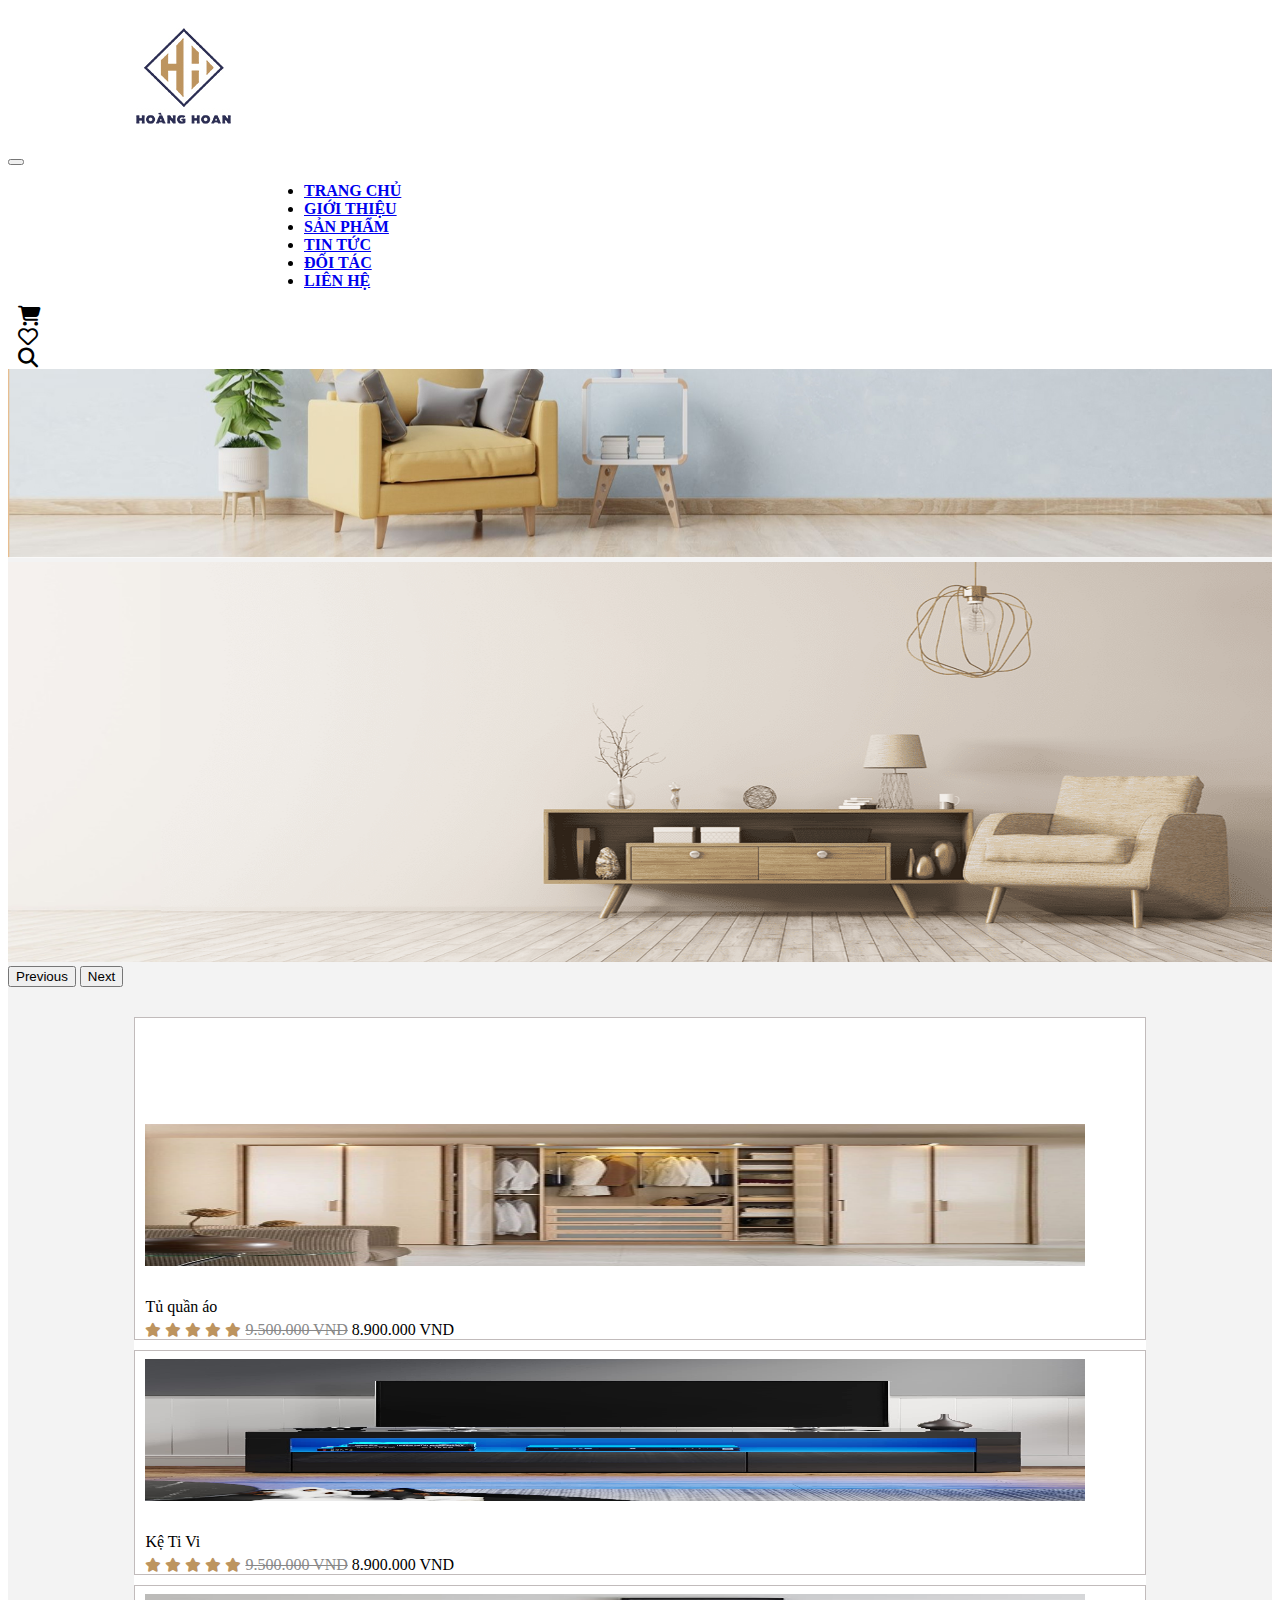
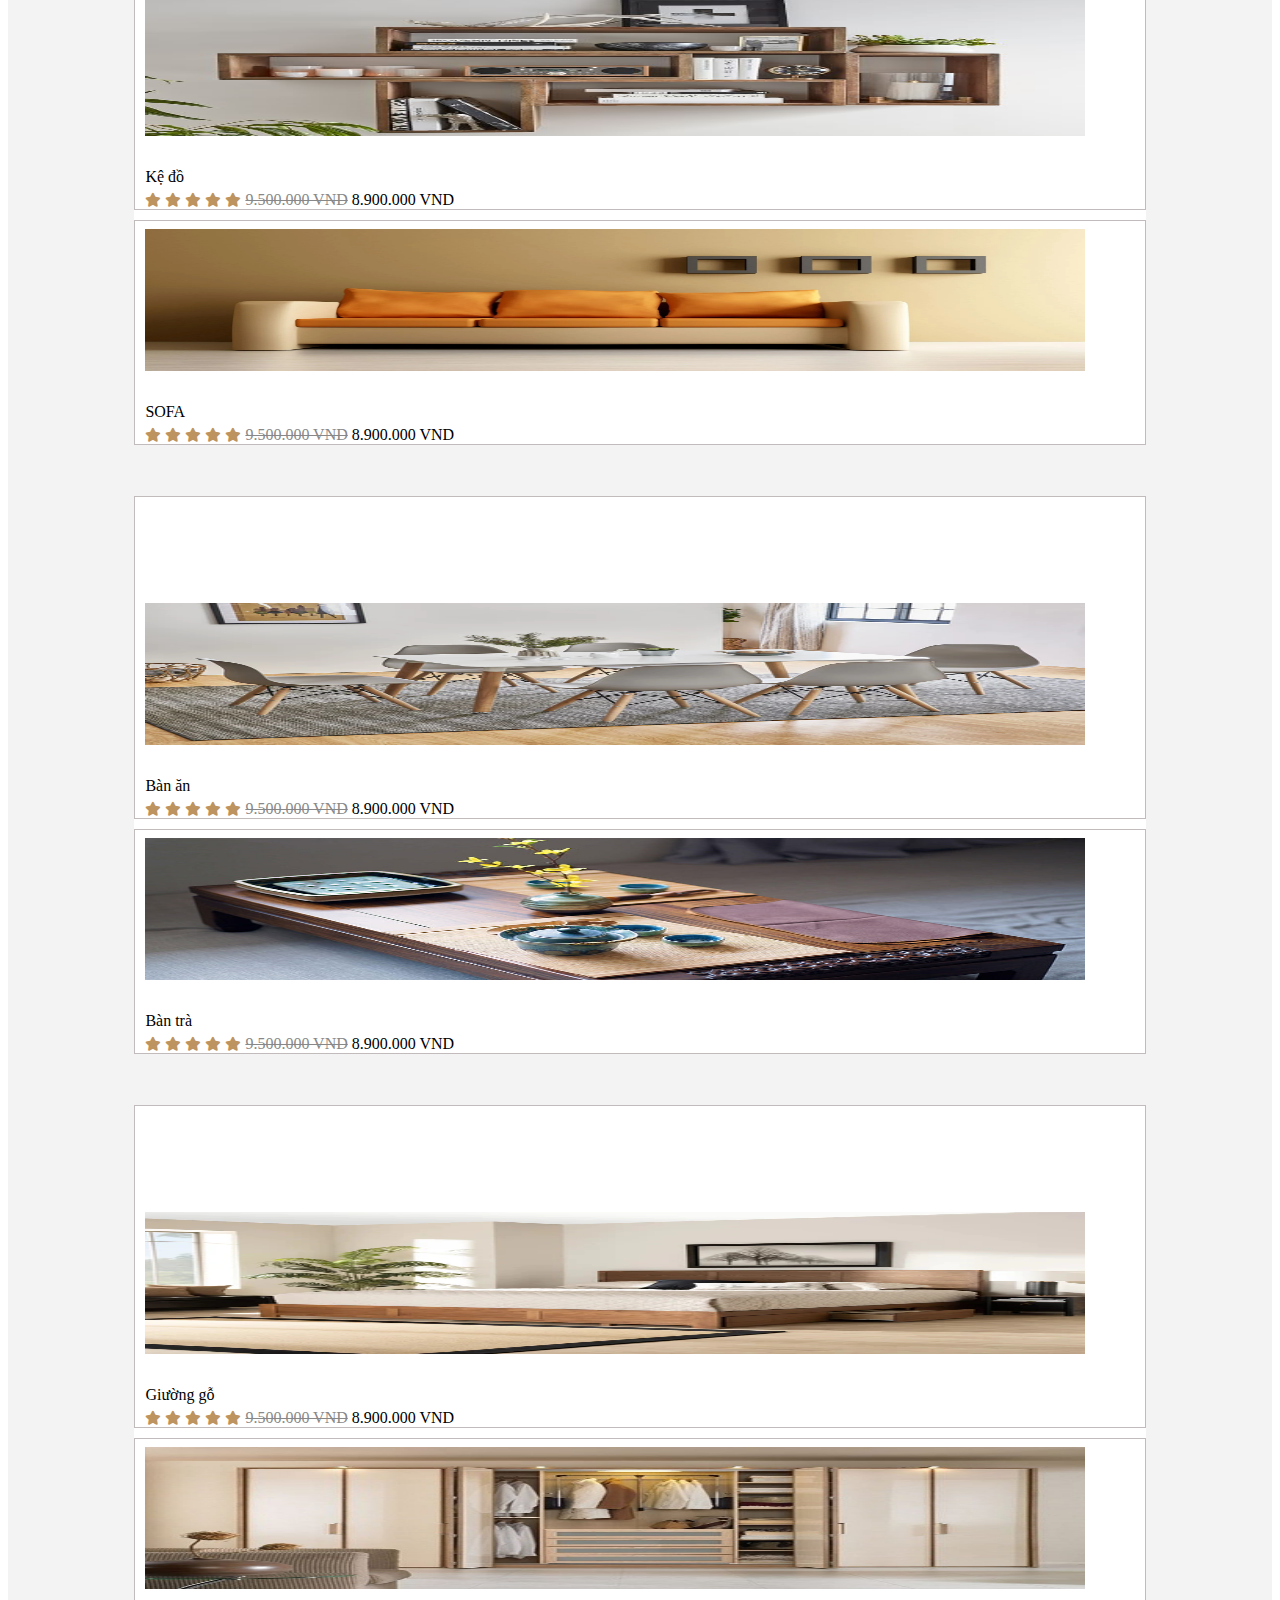
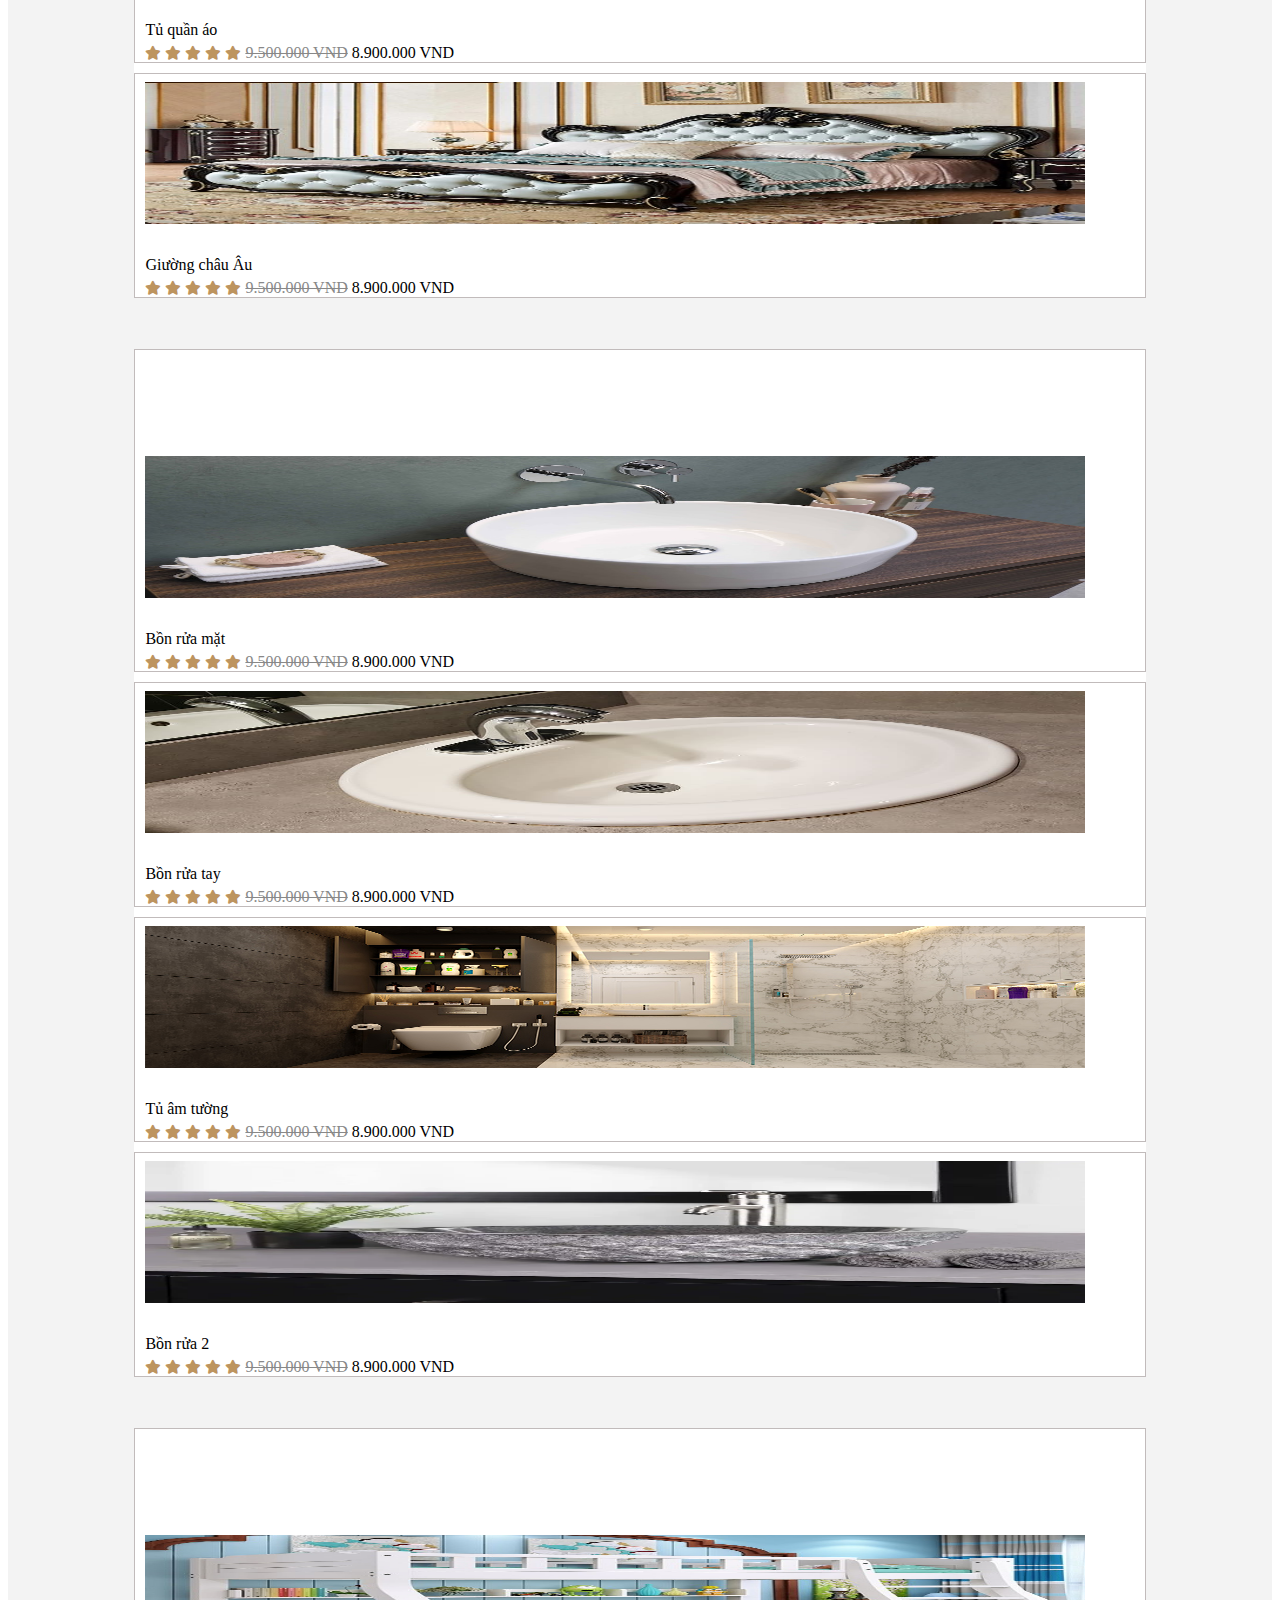
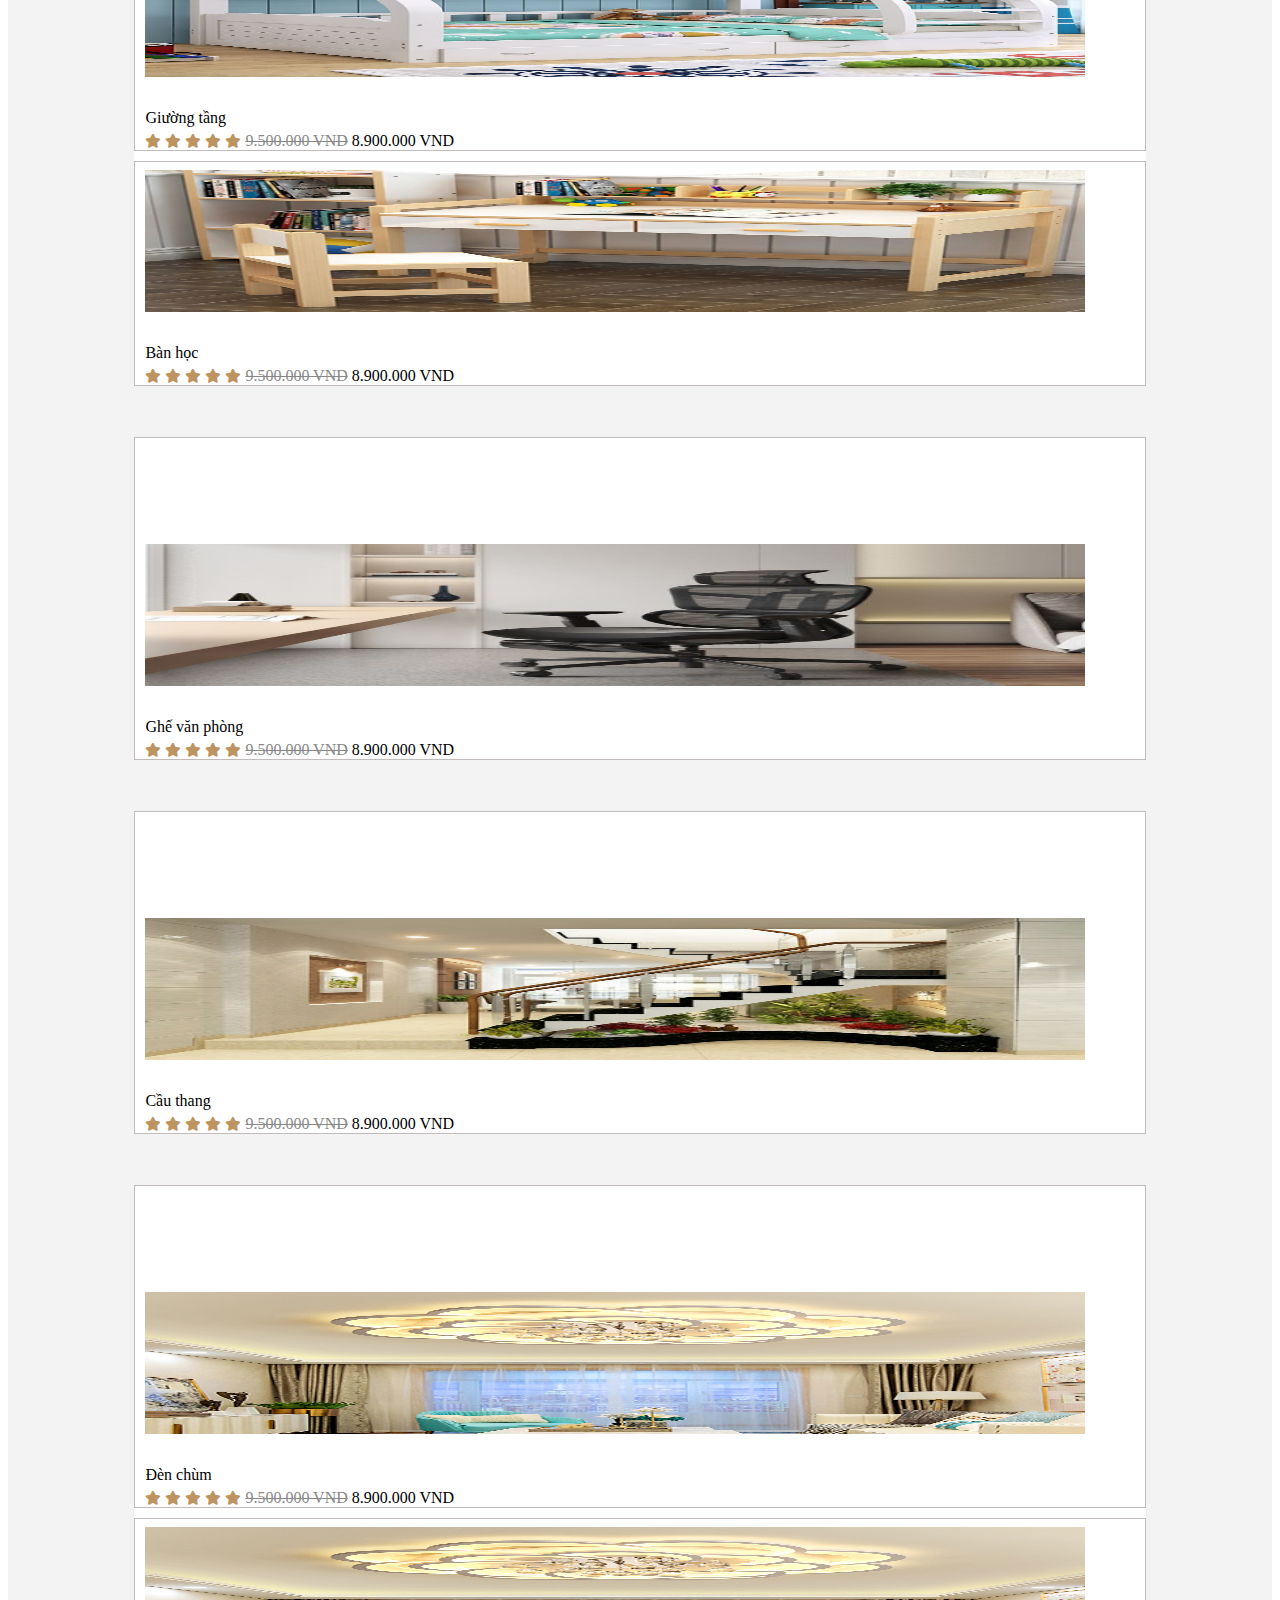
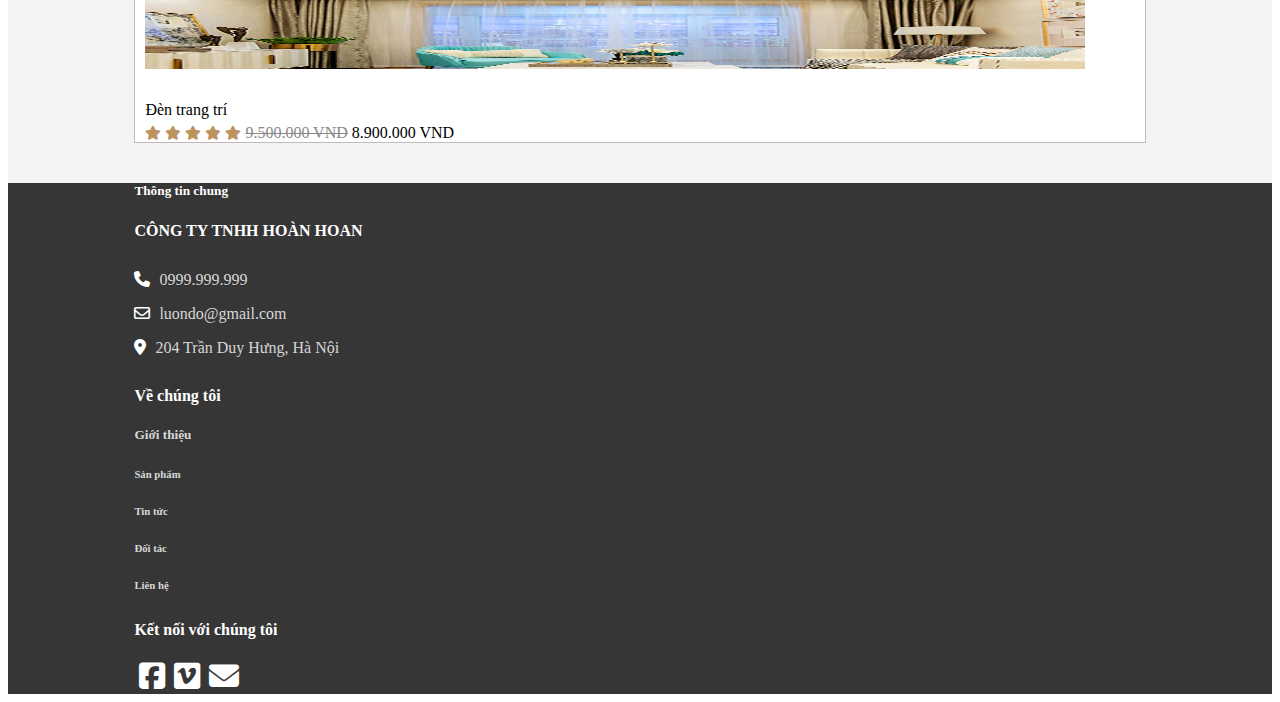
<file: sanpham.html>
<!DOCTYPE html>
<html lang="en">

<head>
    <meta charset="UTF-8">
    <meta http-equiv="X-UA-Compatible" content="IE=edge">
    <meta name="viewport" content="width=device-width, initial-scale=1.0">
    <link href="https://cdn.jsdelivr.net/npm/bootstrap@5.3.0-alpha1/dist/css/bootstrap.min.css" rel="stylesheet"
        integrity="sha384-GLhlTQ8iRABdZLl6O3oVMWSktQOp6b7In1Zl3/Jr59b6EGGoI1aFkw7cmDA6j6gD" crossorigin="anonymous">
    <link rel="stylesheet" href="https://cdnjs.cloudflare.com/ajax/libs/font-awesome/6.2.1/css/all.min.css">
    <link rel="stylesheet" href="style.css">
    <title>Sản phẩm</title>
</head>

<body>
    <div class="thuctap1">
        <div class="header">
            <nav class="navbar navbar-expand-lg bg-body-tertiary">
                <div class="container-fluid content-header">
                    <div class="logo">
                        <a href=""><img src="img/logo.jpg" alt=""></a>
                    </div>
                    <button class="navbar-toggler" type="button" data-bs-toggle="collapse"
                        data-bs-target="#navbarTogglerDemo01" aria-controls="navbarTogglerDemo01" aria-expanded="false"
                        aria-label="Toggle navigation">
                        <span class="navbar-toggler-icon"></span>
                    </button>
                    <div class="collapse navbar-collapse" id="navbarTogglerDemo01">
                        <!-- <a class="navbar-brand " href="#"><img src="img/logo.jpg" alt=""></a> -->
                        <ul class="navbar-nav me-auto mb-2 mb-lg-0 mlheader mlheader0">
                            <li class="nav-item">
                                <a class="nav-link" href="index.html">Trang chủ</a>
                            </li>
                            <li class="nav-item">
                                <a class="nav-link" href="recommend.html">Giới thiệu</a>
                            </li>
                            <li class="nav-item">
                                <a class="nav-link" href="sanpham.html">Sản phẩm</a>
                            </li>
                            <li class="nav-item">
                                <a class="nav-link" href="news.html">Tin tức</a>
                            </li>
                            <li class="nav-item">
                                <a class="nav-link" href="#">Đối tác</a>
                            </li>
                            <li class="nav-item">
                                <a class="nav-link" href="#">Liên hệ</a>
                            </li>
                        </ul>
                        <form class="d-flex mr5" role="search">
                            <div class="header-icon d-flex">
                                <div class="cart">
                                    <i class="fa-solid fa-cart-shopping"></i>
                                    <div class="muahang">
                                        <span>Giỏ hàng của bạn đang trống!</span>
                                        <button> Mua ngay</button>
                                    </div>
                                </div>
                                <div class="favourite">
                                    <i class="fa-regular fa-heart"></i>
                                    <div class="yeuthich">
                                        <span>Danh sách yêu thích trống!</span>
                                        <button>Xem thêm sản phẩm</button>
                                    </div>
                                </div>
                                <div class="search">
                                    <i class="fa-solid fa-magnifying-glass"></i>
                                </div>
                            </div>
                        </form>
                    </div>
                </div>
            </nav>
        </div>
        <div class="banner">
            <div id="carouselExample" class="carousel slide">
                <div class="carousel-inner">
                  <div class="carousel-item active">
                    <img src="img/banner1.jpg" class="d-block w-100" alt="...">
                  </div>
                  <div class="carousel-item">
                    <img src="img/banner2.png" class="d-block w-100" alt="...">
                  </div>
                  
                </div>
                <button class="carousel-control-prev" type="button" data-bs-target="#carouselExample" data-bs-slide="prev">
                  <span class="carousel-control-prev-icon" aria-hidden="true"></span>
                  <span class="visually-hidden">Previous</span>
                </button>
                <button class="carousel-control-next" type="button" data-bs-target="#carouselExample" data-bs-slide="next">
                  <span class="carousel-control-next-icon" aria-hidden="true"></span>
                  <span class="visually-hidden">Next</span>
                </button>
              </div>
    
        <div class="body-content">
            <div class="livingroom">
                <div class="container text-center"  style="background-color: #fff;">
                    <div class="row">
                        <div class="tiltle-lvr">
                            <h3>Phòng khách</h3>
                            <span><a href="">Xem tất cả</a></span>
                        </div>
                    
                    </div>
                    <div class="row">
                      <div class="col-12 col-sm-6 col-lg-3">
                        <div class="sp">
                            <img src="img/sp1.jpg" alt="">
                            <div class="drop">
                                <button><i class="fa-solid fa-magnifying-glass"></i></button>
                                <button><i class="fa-regular fa-heart"></i></button>
                            </div>
                            <p>Tủ quần áo</p>
                            <label for="" class="d-block">
                                <i class="fa-solid fa-star"></i>
                                <i class="fa-solid fa-star"></i>
                                <i class="fa-solid fa-star"></i>
                                <i class="fa-solid fa-star"></i>
                                <i class="fa-solid fa-star"></i>
                            </label>
                            <span class="d-block price-old">9.500.000 VND</span>
                            <span class="d-block">8.900.000 VND</span>
                        </div>
                      </div>
                      <div class="col-12 col-sm-6 col-lg-3">
                        <div class="sp">
                            <img src="img/sp2.jpg" alt="">
                            <div class="drop">
                                <button><i class="fa-solid fa-magnifying-glass"></i></button>
                                <button><i class="fa-regular fa-heart"></i></button>
                            </div>
                            <p>Kệ Ti Vi</p>
                            <label for="" class="d-block">
                                <i class="fa-solid fa-star"></i>
                                <i class="fa-solid fa-star"></i>
                                <i class="fa-solid fa-star"></i>
                                <i class="fa-solid fa-star"></i>
                                <i class="fa-solid fa-star"></i>
                            </label>
                            <span class="d-block price-old">9.500.000 VND</span>
                            <span class="d-block">8.900.000 VND</span>
                        </div>
                      </div>
                      <div class="col-12 col-sm-6 col-lg-3">
                        <div class="sp">
                            <img src="img/sp3.jpg" alt="">
                            <div class="drop">
                                <button><i class="fa-solid fa-magnifying-glass"></i></button>
                                <button><i class="fa-regular fa-heart"></i></button>
                            </div>
                            <p>Kệ đồ</p>
                            <label for="" class="d-block">
                                <i class="fa-solid fa-star"></i>
                                <i class="fa-solid fa-star"></i>
                                <i class="fa-solid fa-star"></i>
                                <i class="fa-solid fa-star"></i>
                                <i class="fa-solid fa-star"></i>
                            </label>
                            <span class="d-block price-old">9.500.000 VND</span>
                            <span class="d-block">8.900.000 VND</span>
                        </div>
                      </div>
                      <div class="col-12 col-sm-6 col-lg-3">
                        <div class="sp">
                            <img src="img/sp4.jpg" alt="">
                            <div class="drop">
                                <button><i class="fa-solid fa-magnifying-glass"></i></button>
                                <button><i class="fa-regular fa-heart"></i></button>
                            </div>
                            <p>SOFA</p>
                            <label for="" class="d-block">
                                <i class="fa-solid fa-star"></i>
                                <i class="fa-solid fa-star"></i>
                                <i class="fa-solid fa-star"></i>
                                <i class="fa-solid fa-star"></i>
                                <i class="fa-solid fa-star"></i>
                            </label>
                            <span class="d-block price-old">9.500.000 VND</span>
                            <span class="d-block">8.900.000 VND</span>
                        </div>
                      </div>
                    </div>
                  </div>
            </div>
            <div class="kitchen">
                <div class="container text-center"  style="background-color: #fff;">
                    <div class="row">
                        <div class="tiltle-lvr">
                            <h3>Phòng bếp</h3>
                            <span><a href="">Xem tất cả</a></span>
                        </div>
                    
                    </div>
                    <div class="row">
                      <div class="col-12 col-sm-6 col-lg-3">
                        <div class="sp">
                            <img src="img/sp5.jpg" alt="">
                            <div class="drop">
                                <button><i class="fa-solid fa-magnifying-glass"></i></button>
                                <button><i class="fa-regular fa-heart"></i></button>
                            </div>
                            <p>Bàn ăn</p>
                            <label for="" class="d-block">
                                <i class="fa-solid fa-star"></i>
                                <i class="fa-solid fa-star"></i>
                                <i class="fa-solid fa-star"></i>
                                <i class="fa-solid fa-star"></i>
                                <i class="fa-solid fa-star"></i>
                            </label>
                            <span class="d-block price-old">9.500.000 VND</span>
                            <span class="d-block">8.900.000 VND</span>
                        </div>
                      </div>
                      <div class="col-12 col-sm-6 col-lg-3">
                        <div class="sp">
                            <img src="img/sp6.jpg" alt="">
                            <div class="drop">
                                <button><i class="fa-solid fa-magnifying-glass"></i></button>
                                <button><i class="fa-regular fa-heart"></i></button>
                            </div>
                            <p>Bàn trà</p>
                            <label for="" class="d-block">
                                <i class="fa-solid fa-star"></i>
                                <i class="fa-solid fa-star"></i>
                                <i class="fa-solid fa-star"></i>
                                <i class="fa-solid fa-star"></i>
                                <i class="fa-solid fa-star"></i>
                            </label>
                            <span class="d-block price-old">9.500.000 VND</span>
                            <span class="d-block">8.900.000 VND</span>
                        </div>
                      </div>
                      
                    </div>
                  </div>
            </div>
            <div class="bedroom">
                <div class="container text-center"  style="background-color: #fff;">
                    <div class="row">
                        <div class="tiltle-lvr">
                            <h3>Phòng ngủ</h3>
                            <span><a href="">Xem tất cả</a></span>
                        </div>
                    
                    </div>
                    <div class="row">
                      <div class="col-12 col-sm-6 col-lg-3">
                        <div class="sp">
                            <img src="img/sp7.jpg" alt="">
                            <div class="drop">
                                <button><i class="fa-solid fa-magnifying-glass"></i></button>
                                <button><i class="fa-regular fa-heart"></i></button>
                            </div>
                            <p>Giường gỗ</p>
                            <label for="" class="d-block">
                                <i class="fa-solid fa-star"></i>
                                <i class="fa-solid fa-star"></i>
                                <i class="fa-solid fa-star"></i>
                                <i class="fa-solid fa-star"></i>
                                <i class="fa-solid fa-star"></i>
                            </label>
                            <span class="d-block price-old">9.500.000 VND</span>
                            <span class="d-block">8.900.000 VND</span>
                        </div>
                      </div>
                      <div class="col-12 col-sm-6 col-lg-3">
                        <div class="sp">
                            <img src="img/sp8.jpg" alt="">
                            <div class="drop">
                                <button><i class="fa-solid fa-magnifying-glass"></i></button>
                                <button><i class="fa-regular fa-heart"></i></button>
                            </div>
                            <p>Tủ quần áo</p>
                            <label for="" class="d-block">
                                <i class="fa-solid fa-star"></i>
                                <i class="fa-solid fa-star"></i>
                                <i class="fa-solid fa-star"></i>
                                <i class="fa-solid fa-star"></i>
                                <i class="fa-solid fa-star"></i>
                            </label>
                            <span class="d-block price-old">9.500.000 VND</span>
                            <span class="d-block">8.900.000 VND</span>
                        </div>
                      </div>
                      <div class="col-12 col-sm-6 col-lg-3">
                        <div class="sp">
                            <img src="img/sp9.jpg" alt="">
                            <div class="drop">
                                <button><i class="fa-solid fa-magnifying-glass"></i></button>
                                <button><i class="fa-regular fa-heart"></i></button>
                            </div>
                            <p>Giường châu Âu</p>
                            <label for="" class="d-block">
                                <i class="fa-solid fa-star"></i>
                                <i class="fa-solid fa-star"></i>
                                <i class="fa-solid fa-star"></i>
                                <i class="fa-solid fa-star"></i>
                                <i class="fa-solid fa-star"></i>
                            </label>
                            <span class="d-block price-old">9.500.000 VND</span>
                            <span class="d-block">8.900.000 VND</span>
                        </div>
                      </div>
                      
                    </div>
                  </div>
            </div>
            <div class="badroom">
                <div class="container text-center"  style="background-color: #fff;">
                    <div class="row">
                        <div class="tiltle-lvr">
                            <h3>Phòng tắm</h3>
                            <span><a href="">Xem tất cả</a></span>
                        </div>
                    
                    </div>
                    <div class="row">
                      <div class="col-12 col-sm-6 col-lg-3">
                        <div class="sp">
                            <img src="img/sp10.jpg" alt="">
                            <div class="drop">
                                <button><i class="fa-solid fa-magnifying-glass"></i></button>
                                <button><i class="fa-regular fa-heart"></i></button>
                            </div>
                            <p>Bồn rửa mặt</p>
                            <label for="" class="d-block">
                                <i class="fa-solid fa-star"></i>
                                <i class="fa-solid fa-star"></i>
                                <i class="fa-solid fa-star"></i>
                                <i class="fa-solid fa-star"></i>
                                <i class="fa-solid fa-star"></i>
                            </label>
                            <span class="d-block price-old">9.500.000 VND</span>
                            <span class="d-block">8.900.000 VND</span>
                        </div>
                      </div>
                      <div class="col-12 col-sm-6 col-lg-3">
                        <div class="sp">
                            <img src="img/sp11.jpg" alt="">
                            <div class="drop">
                                <button><i class="fa-solid fa-magnifying-glass"></i></button>
                                <button><i class="fa-regular fa-heart"></i></button>
                            </div>
                            <p>Bồn rửa tay</p>
                            <label for="" class="d-block">
                                <i class="fa-solid fa-star"></i>
                                <i class="fa-solid fa-star"></i>
                                <i class="fa-solid fa-star"></i>
                                <i class="fa-solid fa-star"></i>
                                <i class="fa-solid fa-star"></i>
                            </label>
                            <span class="d-block price-old">9.500.000 VND</span>
                            <span class="d-block">8.900.000 VND</span>
                        </div>
                      </div>
                      <div class="col-12 col-sm-6 col-lg-3">
                        <div class="sp">
                            <img src="img/sp12.jpg" alt="">
                            <div class="drop">
                                <button><i class="fa-solid fa-magnifying-glass"></i></button>
                                <button><i class="fa-regular fa-heart"></i></button>
                            </div>
                            <p>Tủ âm tường</p>
                            <label for="" class="d-block">
                                <i class="fa-solid fa-star"></i>
                                <i class="fa-solid fa-star"></i>
                                <i class="fa-solid fa-star"></i>
                                <i class="fa-solid fa-star"></i>
                                <i class="fa-solid fa-star"></i>
                            </label>
                            <span class="d-block price-old">9.500.000 VND</span>
                            <span class="d-block">8.900.000 VND</span>
                        </div>
                      </div>
                      <div class="col-12 col-sm-6 col-lg-3">
                        <div class="sp">
                            <img src="img/sp13.jpg" alt="">
                            <div class="drop">
                                <button><i class="fa-solid fa-magnifying-glass"></i></button>
                                <button><i class="fa-regular fa-heart"></i></button>
                            </div>
                            <p>Bồn rửa 2</p>
                            <label for="" class="d-block">
                                <i class="fa-solid fa-star"></i>
                                <i class="fa-solid fa-star"></i>
                                <i class="fa-solid fa-star"></i>
                                <i class="fa-solid fa-star"></i>
                                <i class="fa-solid fa-star"></i>
                            </label>
                            <span class="d-block price-old">9.500.000 VND</span>
                            <span class="d-block">8.900.000 VND</span>
                        </div>
                      </div>
                    </div>
                  </div>
            </div>
            <div class="children">
                <div class="container text-center"  style="background-color: #fff;">
                    <div class="row">
                        <div class="tiltle-lvr">
                            <h3>Trẻ em</h3>
                            <span><a href="">Xem tất cả</a></span>
                        </div>
                    
                    </div>
                    <div class="row">
                      <div class="col-12 col-sm-6 col-lg-3">
                        <div class="sp">
                            <img src="img/sp14.jpg" alt="">
                            <div class="drop">
                                <button><i class="fa-solid fa-magnifying-glass"></i></button>
                                <button><i class="fa-regular fa-heart"></i></button>
                            </div>
                            <p>Giường tầng</p>
                            <label for="" class="d-block">
                                <i class="fa-solid fa-star"></i>
                                <i class="fa-solid fa-star"></i>
                                <i class="fa-solid fa-star"></i>
                                <i class="fa-solid fa-star"></i>
                                <i class="fa-solid fa-star"></i>
                            </label>
                            <span class="d-block price-old">9.500.000 VND</span>
                            <span class="d-block">8.900.000 VND</span>
                        </div>
                      </div>
                      <div class="col-12 col-sm-6 col-lg-3">
                        <div class="sp">
                            <img src="img/sp15.jpg" alt="">
                            <div class="drop">
                                <button><i class="fa-solid fa-magnifying-glass"></i></button>
                                <button><i class="fa-regular fa-heart"></i></button>
                            </div>
                            <p>Bàn học</p>
                            <label for="" class="d-block">
                                <i class="fa-solid fa-star"></i>
                                <i class="fa-solid fa-star"></i>
                                <i class="fa-solid fa-star"></i>
                                <i class="fa-solid fa-star"></i>
                                <i class="fa-solid fa-star"></i>
                            </label>
                            <span class="d-block price-old">9.500.000 VND</span>
                            <span class="d-block">8.900.000 VND</span>
                        </div>
                      </div>
                    </div>
                  </div>
            </div>
            <div class="office">
                <div class="container text-center"  style="background-color: #fff;">
                    <div class="row">
                        <div class="tiltle-lvr">
                            <h3>Văn phòng</h3>
                            <span><a href="">Xem tất cả</a></span>
                        </div>
                    
                    </div>
                    <div class="row">
                      <div class="col-12 col-sm-6 col-lg-3">
                        <div class="sp">
                            <img src="img/sp16.jpg" alt="">
                            <div class="drop">
                                <button><i class="fa-solid fa-magnifying-glass"></i></button>
                                <button><i class="fa-regular fa-heart"></i></button>
                            </div>
                            <p>Ghế văn phòng</p>
                            <label for="" class="d-block">
                                <i class="fa-solid fa-star"></i>
                                <i class="fa-solid fa-star"></i>
                                <i class="fa-solid fa-star"></i>
                                <i class="fa-solid fa-star"></i>
                                <i class="fa-solid fa-star"></i>
                            </label>
                            <span class="d-block price-old">9.500.000 VND</span>
                            <span class="d-block">8.900.000 VND</span>
                        </div>
                      </div>
                    </div>
                  </div>
            </div>
            <div class="stairs">
                <div class="container text-center"  style="background-color: #fff;">
                    <div class="row">
                        <div class="tiltle-lvr">
                            <h3>Cầu thang</h3>
                            <span><a href="">Xem tất cả</a></span>
                        </div>
                    
                    </div>
                    <div class="row">
                      <div class="col-12 col-sm-6 col-lg-3">
                        <div class="sp">
                            <img src="img/sp17.jpg" alt="">
                            <div class="drop">
                                <button><i class="fa-solid fa-magnifying-glass"></i></button>
                                <button><i class="fa-regular fa-heart"></i></button>
                            </div>
                            <p>Cầu thang</p>
                            <label for="" class="d-block">
                                <i class="fa-solid fa-star"></i>
                                <i class="fa-solid fa-star"></i>
                                <i class="fa-solid fa-star"></i>
                                <i class="fa-solid fa-star"></i>
                                <i class="fa-solid fa-star"></i>
                            </label>
                            <span class="d-block price-old">9.500.000 VND</span>
                            <span class="d-block">8.900.000 VND</span>
                        </div>
                      </div>
                    </div>
                  </div>
            </div>
            <div class="decoration">
                <div class="container text-center"  style="background-color: #fff;">
                    <div class="row">
                        <div class="tiltle-lvr">
                            <h3>Đồ trang trí</h3>
                            <span><a href="">Xem tất cả</a></span>
                        </div>
                    
                    </div>
                    <div class="row">
                      <div class="col-12 col-sm-6 col-lg-3">
                        <div class="sp">
                            <img src="img/sp18.jpg" alt="">
                            <div class="drop">
                                <button><i class="fa-solid fa-magnifying-glass"></i></button>
                                <button><i class="fa-regular fa-heart"></i></button>
                            </div>
                            <p>Đèn chùm</p>
                            <label for="" class="d-block">
                                <i class="fa-solid fa-star"></i>
                                <i class="fa-solid fa-star"></i>
                                <i class="fa-solid fa-star"></i>
                                <i class="fa-solid fa-star"></i>
                                <i class="fa-solid fa-star"></i>
                            </label>
                            <span class="d-block price-old">9.500.000 VND</span>
                            <span class="d-block">8.900.000 VND</span>
                        </div>
                      </div>
                      <div class="col-12 col-sm-6 col-lg-3">
                        <div class="sp">
                            <img src="img/sp19.jpg" alt="">
                            <div class="drop">
                                <button><i class="fa-solid fa-magnifying-glass"></i></button>
                                <button><i class="fa-regular fa-heart"></i></button>
                            </div>
                            <p>Đèn trang trí</p>
                            <label for="" class="d-block">
                                <i class="fa-solid fa-star"></i>
                                <i class="fa-solid fa-star"></i>
                                <i class="fa-solid fa-star"></i>
                                <i class="fa-solid fa-star"></i>
                                <i class="fa-solid fa-star"></i>
                            </label>
                            <span class="d-block price-old">9.500.000 VND</span>
                            <span class="d-block">8.900.000 VND</span>
                        </div>
                      </div>
                    </div>
                  </div>
            </div>
            </div>
    </div>
    <div class="footer">
        <div class="container">
            <div class="row">
              <div class="col-12 col-sm-4 col-lg 4">
                <div class="footer-left">
                    <h5>Thông tin chung</h5>
                    <h4>Công ty tnhh Hoàn Hoan</h4>
                    <p>
                        <span><i class="fa-solid fa-phone"></i></span>
                        <a href="">0999.999.999</a>
                    </p>
                    <p>
                        <span><i class="fa-regular fa-envelope"></i></span>
                        <a href="">luondo@gmail.com</a>
                    </p>
                    <p>
                        <span><i class="fa-solid fa-location-dot"></i></span>
                        <a href="">204 Trần Duy Hưng, Hà Nội</a>
                    </p>
                </div>
                
              </div>
              <div class="col-12 col-sm-4 col-lg 4">
                <div class="footer-center">
                    <h4>Về chúng tôi</h4>
                    <h5><a href="">Giới thiệu</a></h5>
                    <h6><a href="">Sản phẩm</a></h6>
                    <h6><a href="">Tin tức</a></h6>
                    <h6><a href="">Đối tác</a></h6>
                    <h6><a href="">Liên hệ</a></h6>
                </div>
              </div>
              <div class="col-12 col-sm-4 col-lg 4">
                <div class="footer-right">
                    <h4>Kết nối với chúng tôi</h4>
                    <a href=""><i class="fa-brands fa-square-facebook"></i></a>
                    <a href=""><i class="fa-brands fa-vimeo"></i></a>
                    <a href=""><i class="fa-solid fa-envelope"></i></a>
                </div>
              </div>
            </div>
          </div>
    </div>
    </div>
    <button id="myBtn" title="Lên đầu trang"><i class="fa-solid fa-circle-up"></i></button>
    <script>
        window.onscroll = function() {scrollFunction()};
        function scrollFunction() {
         
        if (document.body.scrollTop > 600 || document.documentElement.scrollTop > 600) {
        document.getElementById("myBtn").style.display = "block";
        } else {
        document.getElementById("myBtn").style.display = "none";
        }
        }
         
        document.getElementById('myBtn').addEventListener("click", function(){
        document.body.scrollTop = 0;
        document.documentElement.scrollTop = 0;
        });
        </script>
    <script src="https://cdn.jsdelivr.net/npm/bootstrap@5.3.0-alpha1/dist/js/bootstrap.bundle.min.js"
        integrity="sha384-w76AqPfDkMBDXo30jS1Sgez6pr3x5MlQ1ZAGC+nuZB+EYdgRZgiwxhTBTkF7CXvN"
        crossorigin="anonymous"></script>
</body>

</html>
</file>
<file: style.css>
*{
    box-sizing: border-box;
}

.thuctap1{
    background-color: #f3f3f3;
}

.header{
    width: 100%;
    background-color: #fff;
    position: fixed;
    z-index: 1;
}
.header .logo{
    margin-left: 10%;
    margin-bottom: 20px;
    margin-top: 20px;
}
.mr5{
    margin-right: 10%;
}
.mlheader{
    margin-left: 20%;
}
.header .content-header ul li a{
    text-transform: uppercase;
    font-weight: 700;
    /* margin-left: 50px; */
}

.header .header-icon .cart,
.header .header-icon .favourite,
.header .header-icon .search{
   padding-left: 10px;
   padding-right: 10px;
}
.header .header-icon .cart{
    position: relative;
}
.header .header-icon .favourite{
    position: relative;
}
.header .header-icon .search{
    position: relative;
}
.header .header-icon .muahang, .yeuthich{
    border: 3px #bd945f solid;
    background-color: #fff;
    color: #000;
    width: 230px;
    height: auto;
    position: absolute;
    display: none;
    text-align: center;
    right: 50%;
    top: 100%;
}
.header .header-icon .muahang span,
.yeuthich span{
    padding-left: 5px;
    padding-right: 5px;
}
.header .header-icon .muahang button,
.yeuthich button{
    background-color: #bd945f;
    color: #fff;
    font-weight: 500;
    border: none;
    width: 90%;
    margin-bottom: 5px;
}
.header .header-icon .cart:hover .muahang{
    display: block;
}
.header .header-icon .favourite:hover .yeuthich{
    display: block;
}
.header .header-icon i{
    font-size: 20px;
}
.banner{
    padding-top: 150px;
}
.banner img{
    width: 100%;
    height: 400px;
}
.body-content{
    margin-top: 30px;
    margin-left: 10%;
    margin-right: 10%;
}
.body-conten .livingroom,
.kitchen, .bedroom, .badroom,
.children, .office, .stairs, .decoration{
    margin-top: 5%;
}
.body-content .sp{
    position: relative;
    border: 1px #c1bbbb solid;
    background-color: #fff;
    margin-bottom: 10px;
    padding-left: 10px;
    padding-right: 10px;
}
.body-content .sp .drop{
    position: absolute;
    display: none;
    top: 35%;
    left: 32%;
}
.body-content .sp .drop:hover button{
    background-color: #bd945f;
    border: 3px #fff solid;
}
.body-content .sp .drop:hover i{
    color: #fff;

}
.body-content .sp:hover .drop{
    display: block;
}
.body-content .sp .drop button{
    margin-right: 10px;
    border: 3px #bd945f solid;
    width: 45px;
    height: 45px;
}
.body-content .sp:hover{
    opacity: 0.5;
    box-shadow: 1px 1px 1px 1px #888888;
}
.body-content .sp img{
    padding-top: 8px;
    width: 95%;
    height: 150px;
}

.body-content .tiltle-lvr h3{
    float: left;
    text-transform: uppercase;
    color: #2c2e53;
    font-weight: 700;
    padding-top: 20px;
    padding-bottom: 20px;
}
.body-content .tiltle-lvr a{
    float: right;
    text-decoration: none;
    padding: 10px;
    font-size: 16px;
    margin-top: 13px;
    margin-right: -10px;
}
.body-content .sp p{
    margin-bottom: 5px;
    font-size: 16px;
    font-weight: 500;
    letter-spacing: 0.25;
    padding-top: 12px;
}

.body-content .sp i{
    color: #bd945f;
    font-size: 14px;
}

.body-content .price-old{
    color: #888888;
    text-decoration: line-through;
}
#myBtn {
width: 50px;
height: 50px;
display: none;
position: fixed;
bottom: 60px;
right: 10px;
z-index: 99;
border: none;
outline: none;
background-color: #bd945f;
border: 2px solid #ccc;
color: #fff;
cursor: pointer;
border-radius: 30px;
opacity: 0.7;
}
.footer{
    background-color: #363636;
    width: 100%;
    height: auto;
    color: #fff;
    margin-top: 40px;
}
.footer .footer-left,.footer-right,.footer-center{
    margin-top: 30px;
    margin-left: 10%;
}
.footer .footer-left h4,h3{
    padding-bottom: 10px;
    text-transform: uppercase;
}
.footer .footer-left span{
    padding-right: 5px;
}
.footer .footer-left a,
.footer-center a{
    color: #d6d6d6;
    text-decoration: none;
}

.footer .footer-center p{
    padding-top: 5px;
    padding-bottom: 5px;
}
.footer .footer-right a{
    padding-left: 5px;
    color: #fff;
    font-size: 30px;
}

@media (max-width: 780px) {
    .mlheader0{
        margin-left: 35px;
        margin-top: 10px;
    }
    .banner img{
        width: 100%;
        height: 200px;
    }
    .footer .footer-right{
        margin-bottom: 20px;
    }
 }
</file>
